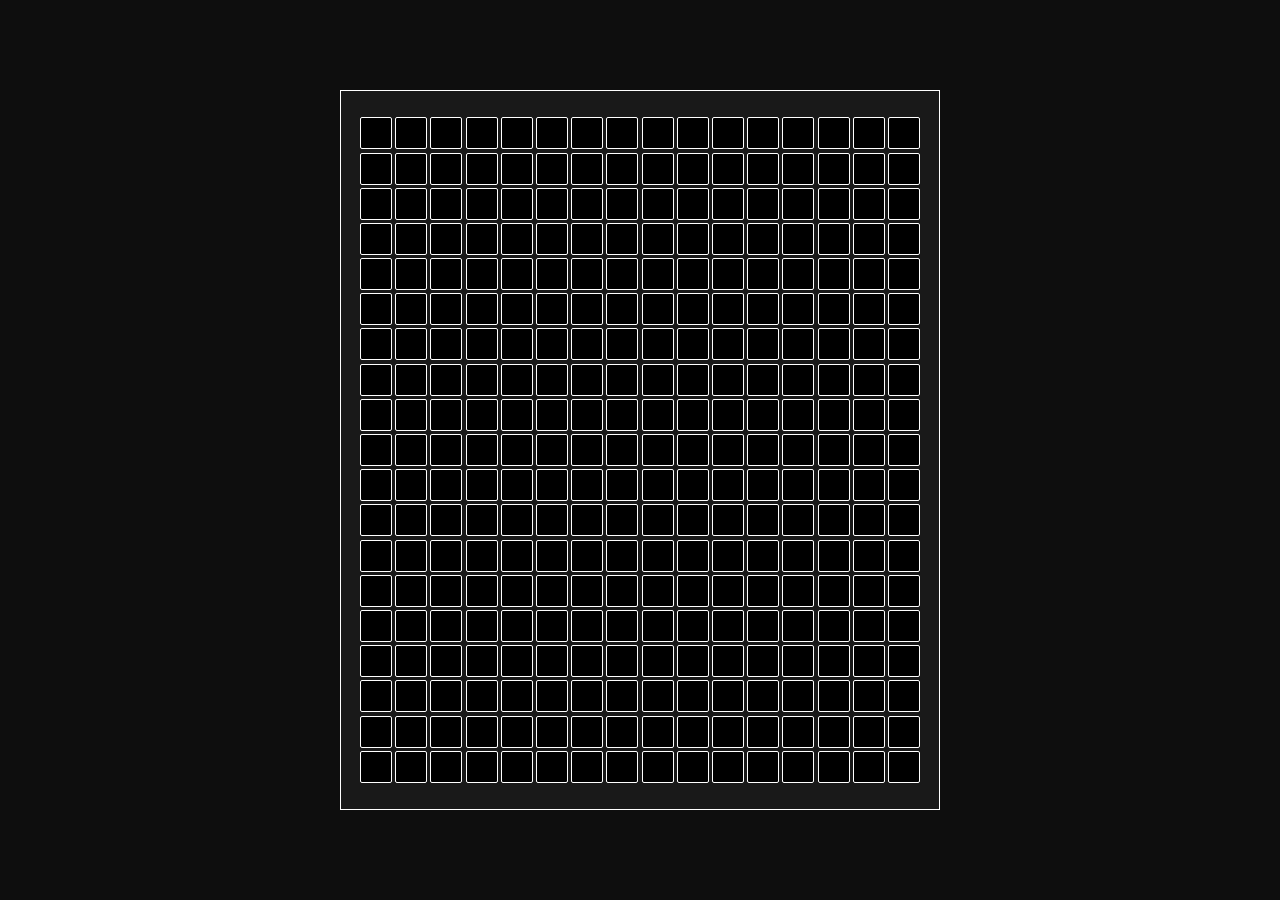
<file: mouse-hover/index.html>
<!DOCTYPE html>
<html lang="en">
<head>
    <meta charset="UTF-8">
    <meta name="viewport" content="width=device-width, initial-scale=1.0">
    <link rel="stylesheet" href="style.css">
    <title>Mouse Hover</title>
    <link rel="shortcut icon" href="./favicon.png" type="image/x-icon">
</head>
<body>
    <div class="container"></div>
    <script src="./script.js"></script>
</body>
</html>
</file>
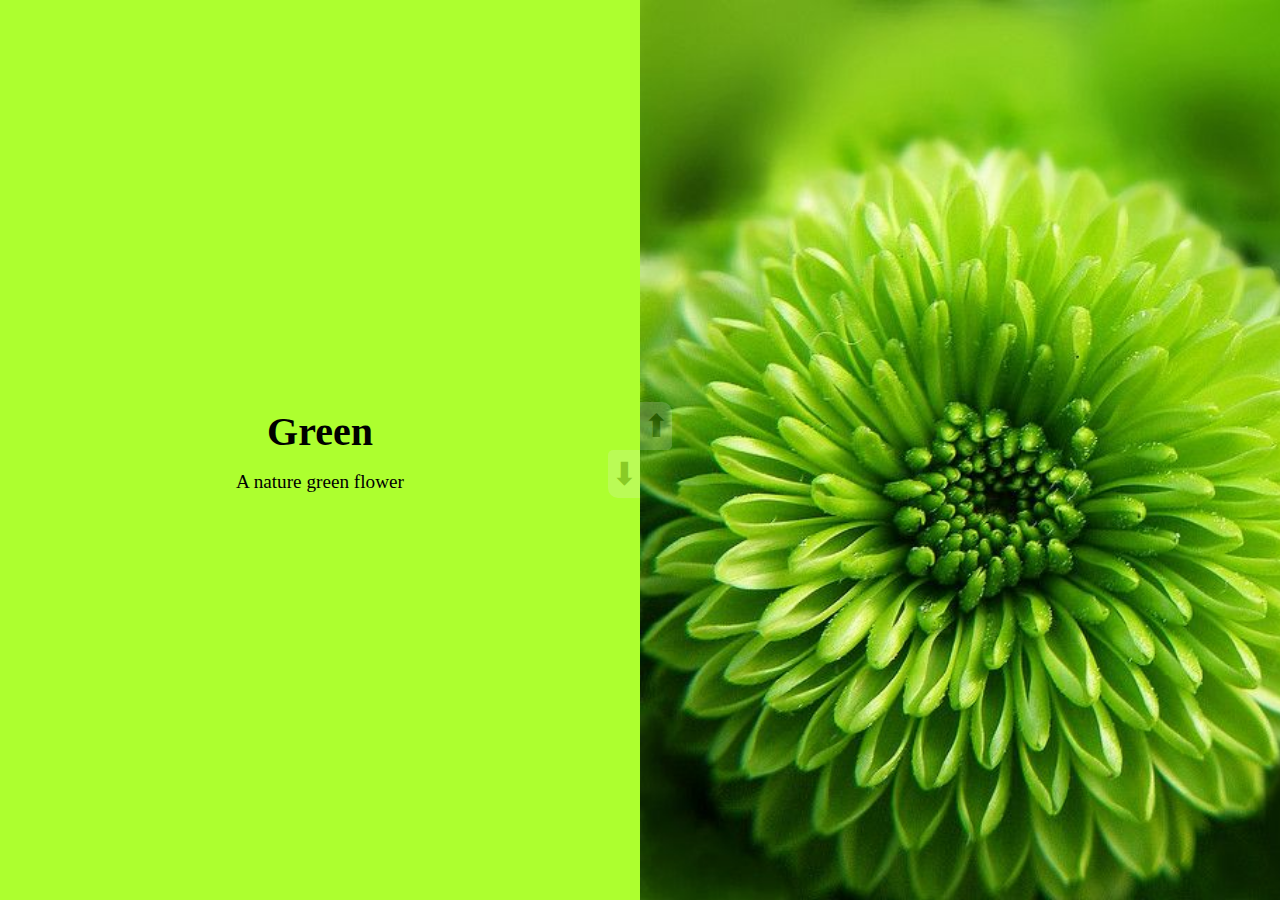
<file: slide/index.html>
<!DOCTYPE html>
<html lang="en">
<head>
    <meta charset="UTF-8">
    <meta name="viewport" content="width=device-width, initial-scale=1.0">
    <link rel="stylesheet" href="style.css">
    <title>Slide</title>
</head>
<body>
    <div class="container">
        <div class="left" id="left">
            <div class="box" id="box-1">
                <h1>Pink</h1>
                <p>A pink flower</p>
            </div>
            <div class="box" id="box-2">
                <h1>Blue</h1>
                <p>A beutifule blue flower</p>
            </div>
            <div class="box" id="box-3">
                <h1>Magenta</h1>
                <p>An awesome magenta flower</p>
            </div>
            <div class="box" id="box-4">
                <h1>Yellow</h1>
                <p>An yellow chrysantheum flower</p>
            </div>
            <div class="box" id="box-5">
                <h1>Purple</h1>
                <p>A purple flower with shine butterfly</p>
            </div>
            <div class="box" id="box-6">
                <h1>Green</h1>
                <p>A nature green flower</p>
            </div>
        </div>
        <div class="right" id="right">
            <div class="img" id="img-1"></div>
            <div class="img" id="img-2"></div>
            <div class="img" id="img-3"></div>
            <div class="img" id="img-4"></div>
            <div class="img" id="img-5"></div>
            <div class="img" id="img-6"></div>
        </div>
        <button type="button" class="btn" id="down-btn">&#x2B07;</button>
        <button type="button" class="btn" id="up-btn">&#x2B06;</button>
    </div>
    <script src="./script.js"></script>
</body>
</html>
</file>
<file: mouse-hover/style.css>
* {
    margin: 0;
    padding: 0;
    box-sizing: border-box;
}

body {
    display: flex;
    align-items: center;
    justify-content: center;
    background-color: rgb(14, 14, 14);
    height: 100dvh;
    width: 100dvw;
}

.container {
    background-color: rgb(25, 25, 25);
    border: 1px solid white;
    display: flex;
    flex-direction: column;
    align-items: center;
    justify-content: center;
    gap: 0.2rem;
    height: 80dvh;
    width: 90dvw;
    max-width: 600px;
}

.container > .row {
    display: flex;
    align-items: center;
    justify-content: center;
    gap: 0.2rem;
}

.box {
    height: 2rem;
    width: 2rem;
    border: 1px solid white;
    border-radius: 2px;
    background-color: black;
    transition: background-color 0.5s linear;
}
</file>
<file: slide/style.css>
* {
  margin: 0;
  padding: 0;
  box-sizing: border-box;
}

.container {
  height: 100dvh;
  width: 100dvw;
  display: flex;
  overflow: hidden;
  position: relative;
}

.container > .left,
.right {
  height: 100%;
  width: 50%;
  position: absolute;
  transition: top 2s;
}

.container > .left > .box {
  height: 100%;
  width: 100%;
  display: flex;
  flex-direction: column;
  align-items: center;
  justify-content: center;
  gap: 1rem;
}

.container > .left > .box > h1 {
    font-size: 2.5rem;
}

.container > .left > .box > p {
    font-size: 1.2rem;
}

.container > .left > #box-1 {
  background-color: rgb(247, 192, 228);
}

.container > .left > #box-2 {
  background-color: lightblue;
}

.container > .left > #box-3 {
  background-color: magenta;
}

.container > .left > #box-4 {
  background-color: yellow;
}

.container > .left > #box-5 {
  background-color: rgb(255, 97, 255);
}

.container > .left > #box-6 {
  background-color: greenyellow;
}

.container > .right {
  left: 50%;
}

.container > .right > .img {
  height: 100%;
  width: 100%;
  background-repeat: no-repeat;
  background-size: cover;
}

.container > .right > #img-6 {
  background-image: url("./assets/pink-flowers-on-pink-background-ai-generated-free-photo.jpg");
}

.container > .right > #img-5 {
  background-image: url("./assets/Blue-Flowers.jpg");
}

.container > .right > #img-4 {
  background-image: url("./assets/magenta-flower.jpg");
}

.container > .right > #img-3 {
  background-image: url("./assets/yellow-chrysanthemum-flowers.jpg");
}

.container > .right > #img-2 {
  background-image: url("./assets/purple-floral-shine-butterfly-flowers-purple.jpg");
}

.container > .right > #img-1 {
  background-image: url("./assets/green-flower.jpg");
}

.btn {
  height: 3rem;
  width: 2rem;
  font-size: 2rem;
  position: absolute;
  opacity: 0.2;
  border: none;
}

.btn:hover {
  cursor: pointer;
  opacity: 0.6;
}

#down-btn {
  top: 50%;
  left: calc(50% - 2rem);
  border-top-left-radius: 5px;
  border-bottom-left-radius: 10px;
}

#up-btn {
  bottom: 50%;
  right: calc(50% - 2rem);
  border-top-right-radius: 10px;
  border-bottom-right-radius: 5px;
}


@media (max-width: 500px) {
    html {
        font-size: 8px;
    }
}
</file>
